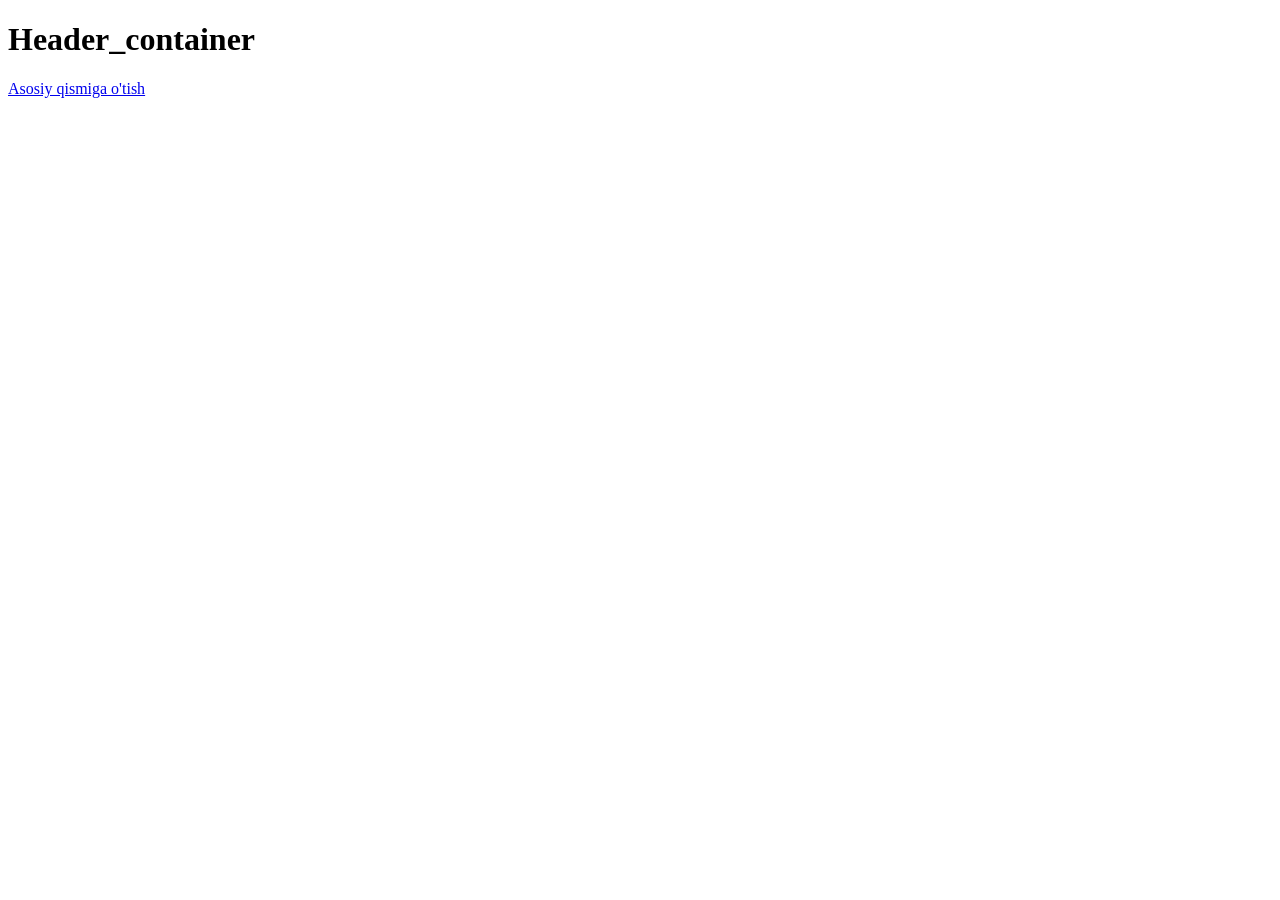
<file: page/header_container.html>
<!DOCTYPE html>
<html lang="en">
<head>
    <meta charset="UTF-8">
    <meta name="viewport" content="width=device-width, initial-scale=1.0">
    <title>Document</title>
</head>
<body>
    <h1>Header_container</h1>
    <a href="../index.html">Asosiy qismiga o'tish</a>
</body>
</html>
</file>
